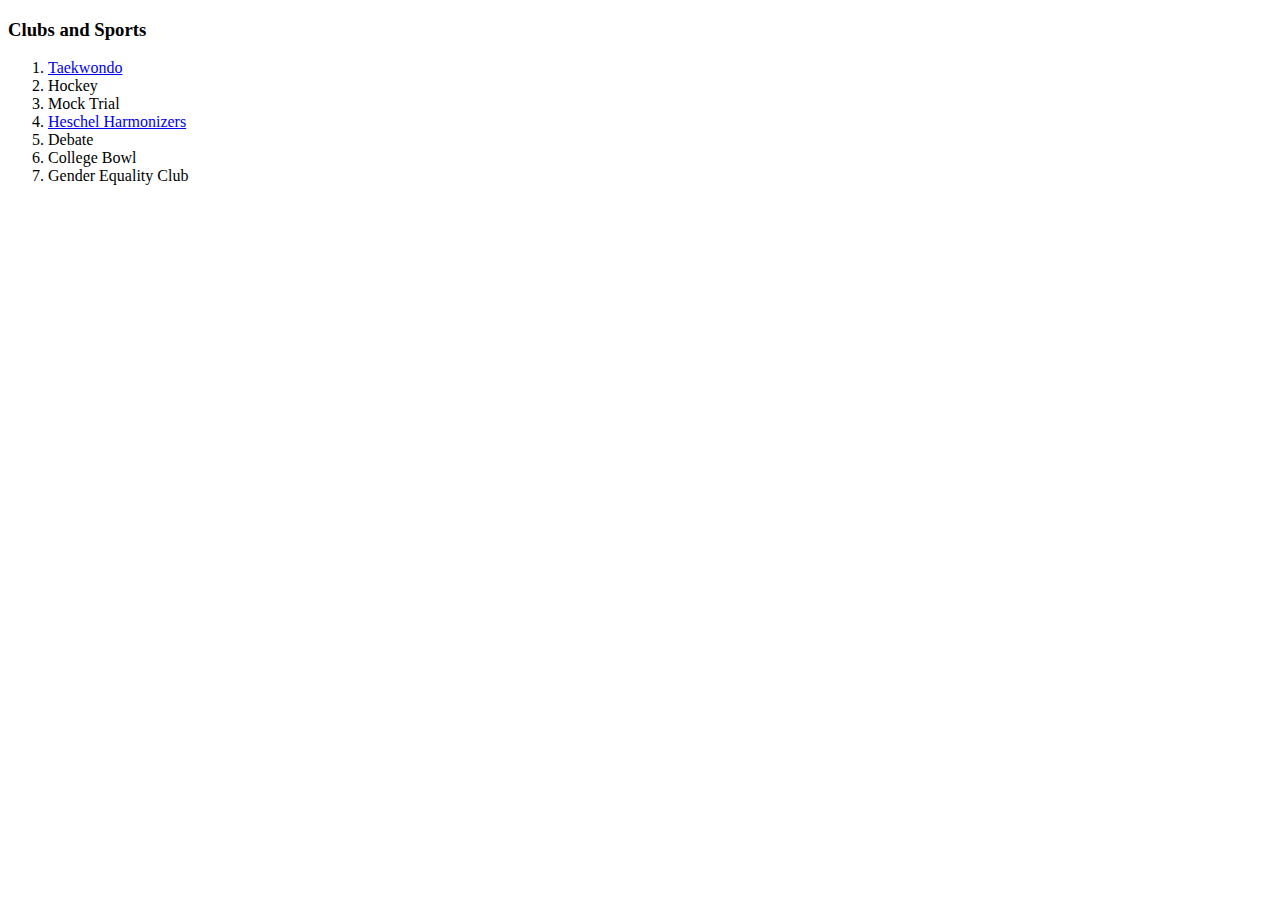
<file: clubsandsports.html>
<!DOCTYPE html>
<html lang="en" dir="ltr">
  <head>
    <meta charset="utf-8">
    <title>Clubs and Sports</title>
  </head>
  <body>
    <h3>Clubs and Sports</h3>
    <ol>
      <li><a href="https://nyctkd.com/">Taekwondo</a></li>
      <li>Hockey</li>
      <li>Mock Trial</li>
      <li><a href="https://www.instagram.com/the_heschel_harmonizers/">Heschel Harmonizers</a></li>
      <li>Debate</li>
      <li>College Bowl</li>
      <li>Gender Equality Club</li>
    </ol>
  </body>
</html>
</file>
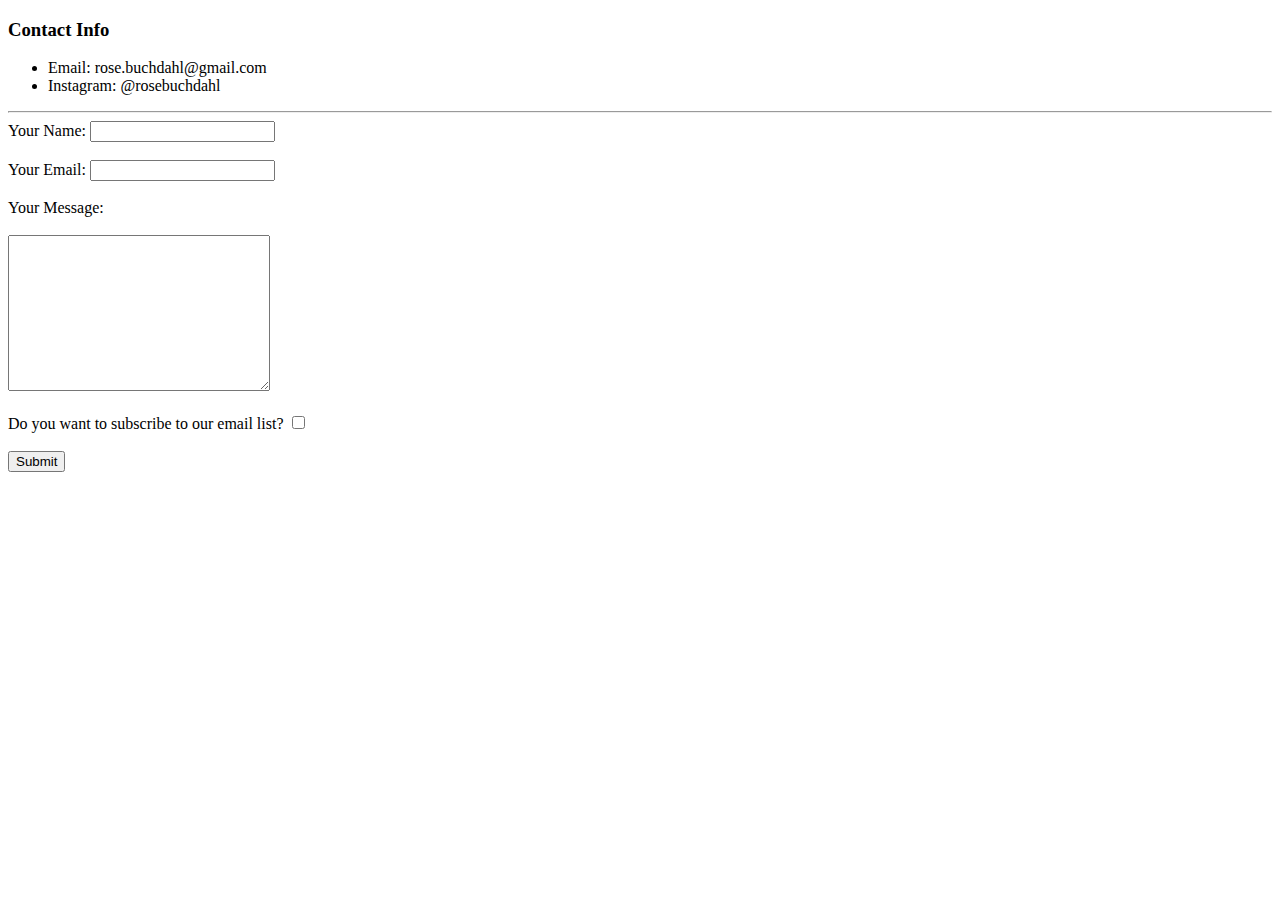
<file: contactinfo.html>
<!DOCTYPE html>
<html lang="en" dir="ltr">
  <head>
    <meta charset="utf-8">
    <title>Contact Info</title>
  </head>
  <body>
    <h3>Contact Info</h3>
    <ul>
      <li>Email: rose.buchdahl@gmail.com</li>
      <li>Instagram: @rosebuchdahl</li>
    </ul>
    <hr>
    <form action="mailto:rose.buchdahl@gmail.com" method="post" enctype="text/plain">
      <label>Your Name:</label>
      <input type="text" name="name" value="">
      <br> <br>
      <label>Your Email:</label>
      <input type="email" name="email" value=""> <br> <br>
      <label>Your Message:</label> <br> <br>
      <textarea name="message" rows="10" cols="30"></textarea> <br> <br>
      <label>Do you want to subscribe to our email list?</label>
      <input type="checkbox" name="" value=""> <br> <br>
      <input type="submit" name=""> <br>
    </form>
  </body>
</html>
</file>
